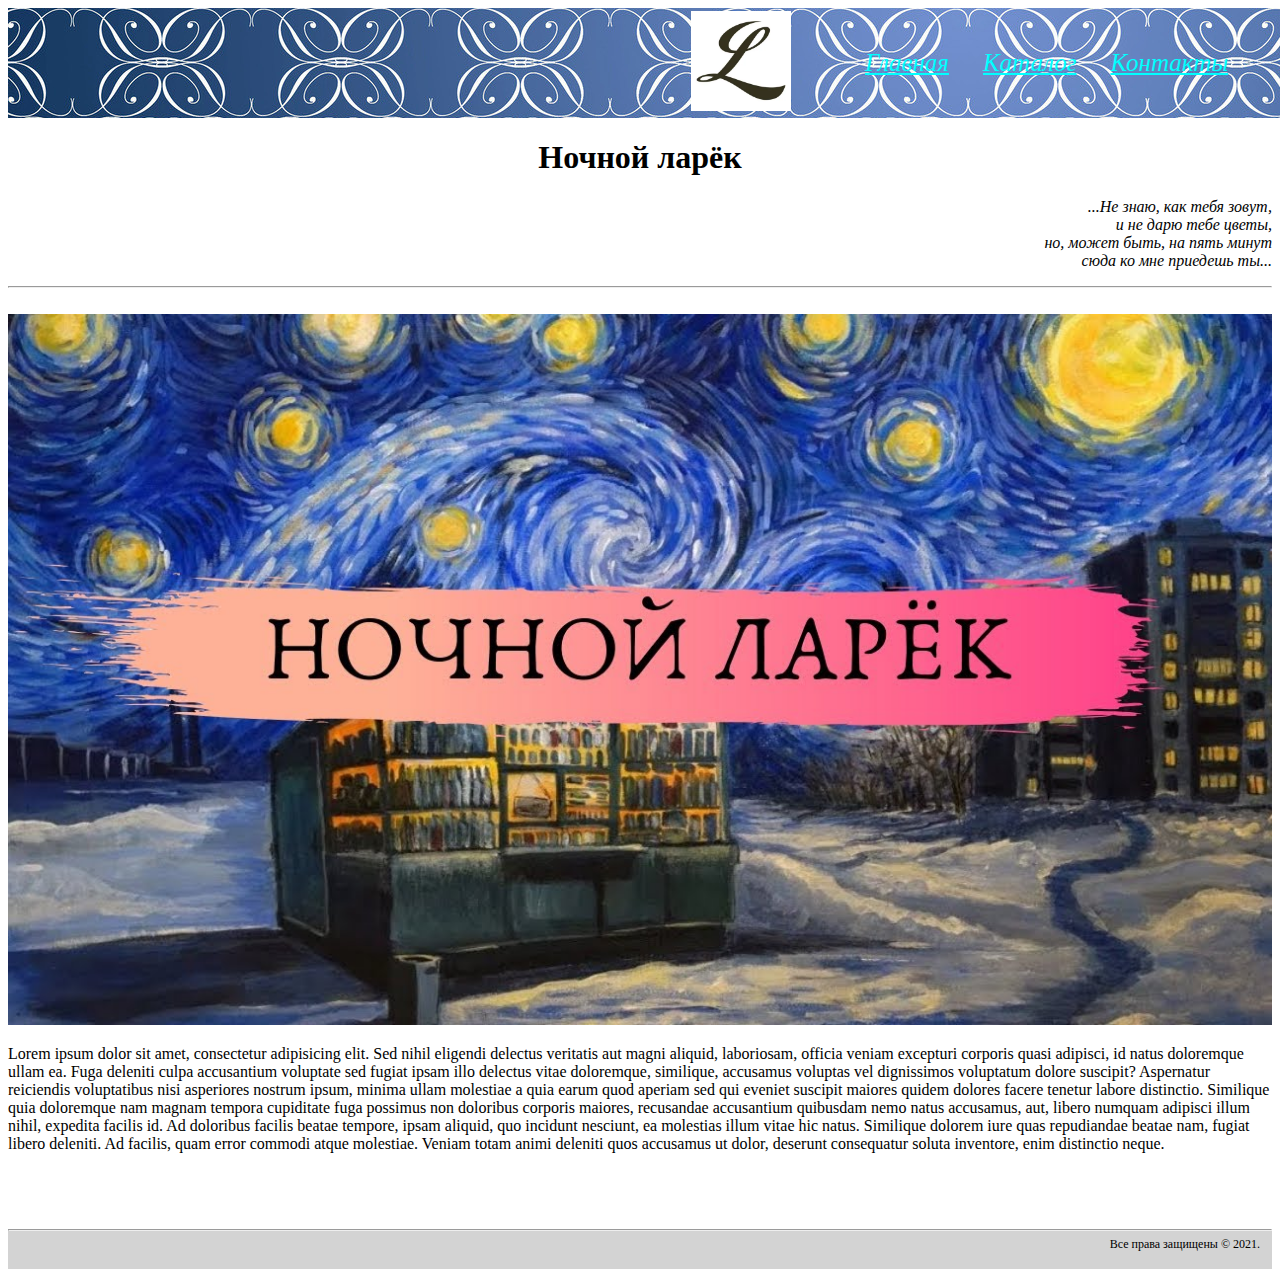
<file: index.htm>
<!DOCTYPE html>
<html lang="en">
<head>
    <meta charset="UTF-8">
    <title>Magaz</title>
     <link rel="stylesheet" type="text/css" href="style.css">


</head>
<body>
         <div class="header">
     <div class="header2">
    <table><tr><td>
    <img class="logo" src="img/logo.png" width=100 height=100/></td><td>
    <ul class="menu">
        <li><a href="index.htm">Главная</a></li>
        <li><a href="pages/catalog.htm">Каталог</a></li>
        <li><a href="pages/contacts.htm">Контакты</a></li>
        </ul></td></tr></table></div></div>
   <div class="container">
   <div class="ttl">
   <hr>
   <h1 align="center">Ночной ларёк</h1>
   <p align="right"><i>...Не знаю, как тебя зовут,<br>
        и не дарю тебе цветы,<br>
        но, может быть, на пять минут<br>
        сюда ко мне приедешь ты...</i></p>
    <hr>
    <br>
    <img src="img/larek.jpg"
    alt="Ваш любимый ларек"
    title="Ваш любимый ларек"
    width=100% height=100%
    />
    </div> 
    <p>Lorem ipsum dolor sit amet, consectetur adipisicing elit. Sed nihil eligendi delectus veritatis aut magni aliquid, laboriosam, officia veniam excepturi corporis quasi adipisci, id natus doloremque ullam ea. Fuga deleniti culpa accusantium voluptate sed fugiat ipsam illo delectus vitae doloremque, similique, accusamus voluptas vel dignissimos voluptatum dolore suscipit? Aspernatur reiciendis voluptatibus nisi asperiores nostrum ipsum, minima ullam molestiae a quia earum quod aperiam sed qui eveniet suscipit maiores quidem dolores facere tenetur labore distinctio. Similique quia doloremque nam magnam tempora cupiditate fuga possimus non doloribus corporis maiores, recusandae accusantium quibusdam nemo natus accusamus, aut, libero numquam adipisci illum nihil, expedita facilis id. Ad doloribus facilis beatae tempore, ipsam aliquid, quo incidunt nesciunt, ea molestias illum vitae hic natus. Similique dolorem iure quas repudiandae beatae nam, fugiat libero deleniti. Ad facilis, quam error commodi atque molestiae. Veniam totam animi deleniti quos accusamus ut dolor, deserunt consequatur soluta inventore, enim distinctio neque.</p><br><br>
    </div><br>
    <div id="footer">
    <hr>
     <div align="center">Все права защищены &copy; 2021.</div>
     <br>
    </div>
</body>
</html>
</file>
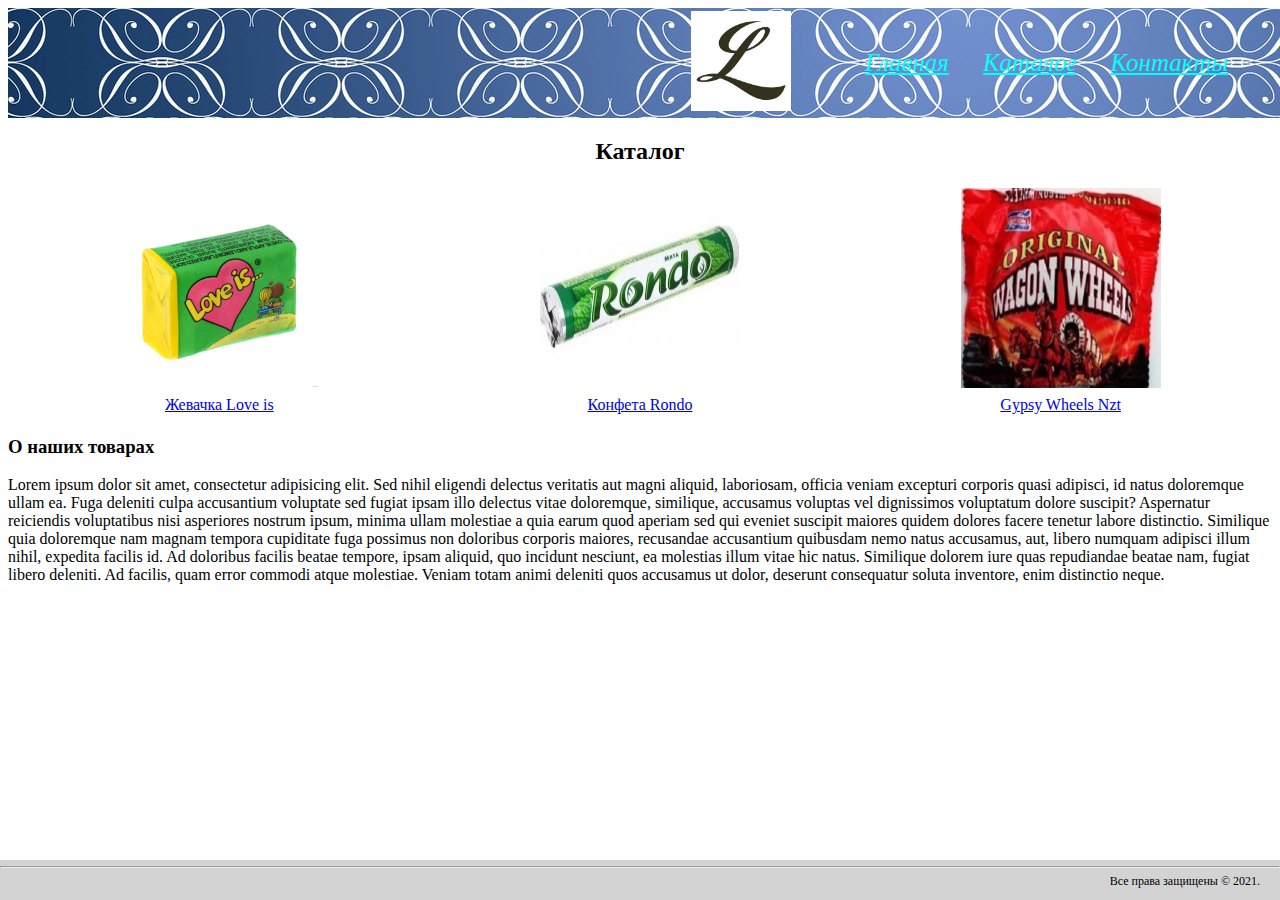
<file: pages/catalog.htm>
<!DOCTYPE html>
<html lang="en">
<head>
    <meta charset="UTF-8">
    <title>Magaz</title>
     <link rel="stylesheet" type="text/css" href="../style.css">
      <style type="text/css">

   #footer {
    position: fixed; /* Фиксированное положение */
    left: 0; bottom: 0; /* Левый нижний угол */
    width: 100%; /* Ширина слоя */
   }
  </style>
</head>
<body>
          <div class="header">
     <div class="header2">
    <table><tr><td>
    <img class="logo" src="../img/logo.png" width=100 height=100/></td><td>
    <ul class="menu">
        <li><a href="../index.htm">Главная</a></li>
        <li><a href="catalog.htm">Каталог</a></li>
        <li><a href="contacts.htm">Контакты</a></li>
        </ul></td></tr></table></div></div>
  
   <div class="ttl">
   <hr>
    <h2 align="center">Каталог</h2></div>
         <table width=100%>
   <tr>
    <th> <img src="../img/loveis.jpg"
    alt="Ваш любимый ларек"
    title="love is ..."
    width=200 height=200/></th>
    <th> <img src="../img/rondo.jpg"
    alt="Ваш любимый ларек"
    title="Srando"
    width=200 height=200/></th>
    <th><img src="../img/wagon.jpeg"
    alt="Ваш любимый ларек"
    title="wagon wheels"
    width=200 height=200/></th>
   </tr>
   <tr>
    <td align="center"><a href="prod1.htm">Жевачка Love is</a></td>
    <td align="center"><a href="prod2.htm">Конфета Rondo</a></td>
    <td align="center"><a href="prod3.htm">Gypsy Wheels Nzt</a></td>
  </tr>
 </table>
       
       
    <h3>О наших товарах</h3>

    <p>Lorem ipsum dolor sit amet, consectetur adipisicing elit. Sed nihil eligendi delectus veritatis aut magni aliquid, laboriosam, officia veniam excepturi corporis quasi adipisci, id natus doloremque ullam ea. Fuga deleniti culpa accusantium voluptate sed fugiat ipsam illo delectus vitae doloremque, similique, accusamus voluptas vel dignissimos voluptatum dolore suscipit? Aspernatur reiciendis voluptatibus nisi asperiores nostrum ipsum, minima ullam molestiae a quia earum quod aperiam sed qui eveniet suscipit maiores quidem dolores facere tenetur labore distinctio. Similique quia doloremque nam magnam tempora cupiditate fuga possimus non doloribus corporis maiores, recusandae accusantium quibusdam nemo natus accusamus, aut, libero numquam adipisci illum nihil, expedita facilis id. Ad doloribus facilis beatae tempore, ipsam aliquid, quo incidunt nesciunt, ea molestias illum vitae hic natus. Similique dolorem iure quas repudiandae beatae nam, fugiat libero deleniti. Ad facilis, quam error commodi atque molestiae. Veniam totam animi deleniti quos accusamus ut dolor, deserunt consequatur soluta inventore, enim distinctio neque.</p>

    <div id="footer">
    <hr>
     <div align="center">Все права защищены &copy; 2021.</div>
     <br>
    </div>
</body>
</html>
</file>
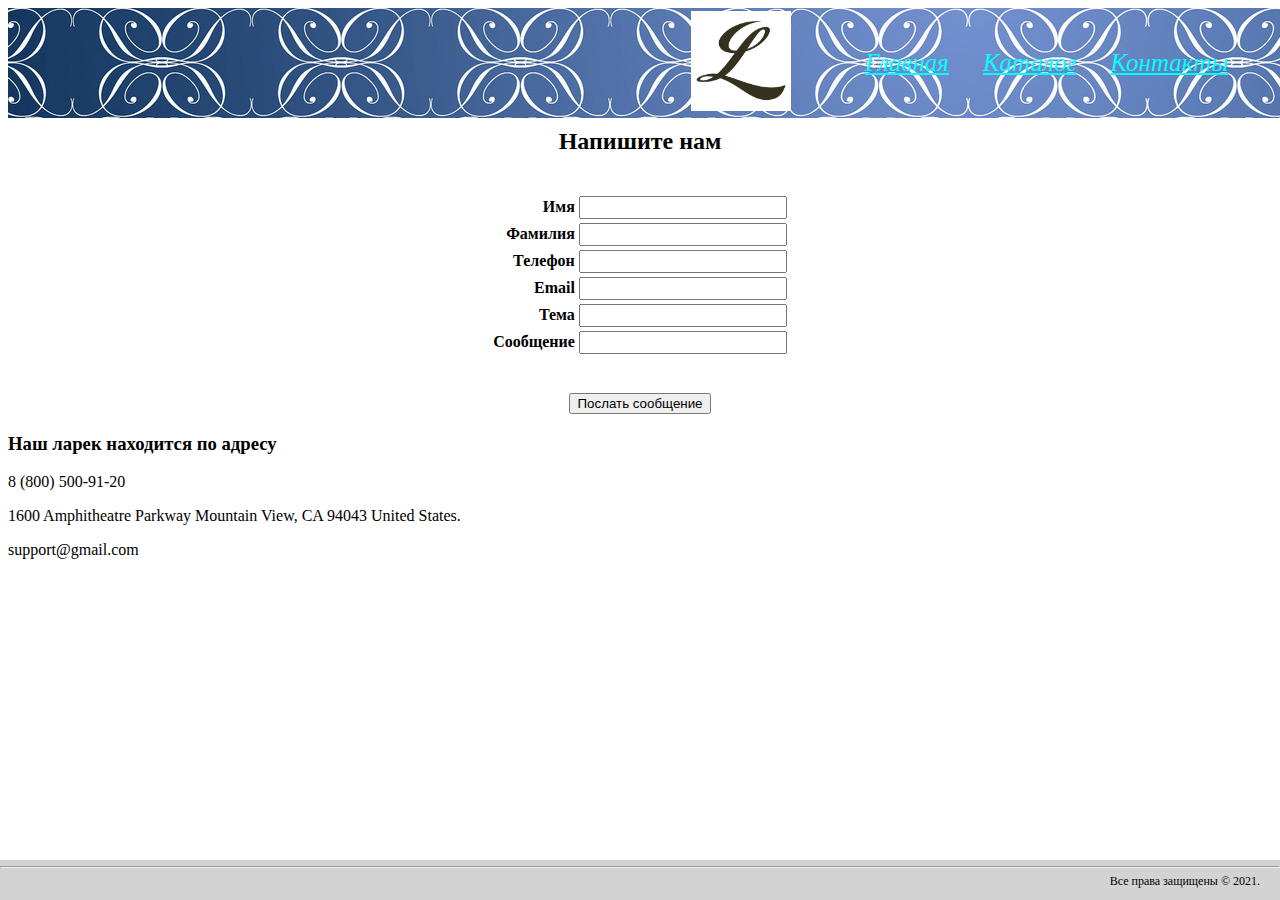
<file: pages/contacts.htm>
<!DOCTYPE html>
<html lang="en">
<head>
    <meta charset="UTF-8">
    <title>Magaz</title>
     <link rel="stylesheet" type="text/css" href="../style.css">
      <style type="text/css">

   #footer {
    position: fixed; /* Фиксированное положение */
    left: 0; bottom: 0; /* Левый нижний угол */
    width: 100%; /* Ширина слоя */
   }
   .pic {
text-align: center; /* Выравнивания картинки по центру в html */ 
}
  </style>
</head>
<body>
         <div class="header">
     <div class="header2">
    <table><tr><td>
    <img src="../img/logo.png" width=100 height=100/></td><td>
    <ul class="menu">
        <li><a href="../index.htm">Главная</a></li>
        <li><a href="catalog.htm">Каталог</a></li>
        <li><a href="contacts.htm">Контакты</a></li>
        </ul></td></tr></table></div></div>
 
<br><br><br><br><br><hr>
    <h2 align="center">Напишите нам</h2><br>
<form class="pic2" autocomplete="off" action='email.php' method='post' >
<div class="form-letter" align="center"> 
   <table>
    <tr><th>
                           <div align="right">Имя</div>
    </th><th>
                           <input type='text' name='username' required></th></tr>
    <tr><th>
                           <div align="right">Фамилия</div>
    </th><th>
                           <input type='text' name='soname' required></th></tr>      
    <tr><th>
                           <div align="right">Телефон</div>
    </th><th>
                           <input type='text' name='tel' required></th></tr>                                             
    <tr><th>
                            <div align="right">Email</div>
    </th><th>
                            <input type='text' name='email' id="email" required></th></tr>
    <tr><th>
                           <div align="right">Тема</div>
    </th><th>
                           <input type='text' name='subject' required></th></tr>
    <tr><th>
                           <div align="right">Сообщение</div>
     </th><th>                      
    <input type='text' name='message'>
   </th></tr>
      </table>
      <br><br>
  <input class="bot-send-mail" type='submit' value='Послать сообщение'>
</div>

</form>

    
   
   
    <h3>Наш ларек находится по адресу</h3>
    <p> 8 (800) 500-91-20 </p>
    <p>1600 Amphitheatre Parkway
Mountain View, CA 94043
United States.</p>
   <p>support@gmail.com</p>
   <div  align="center">
<script type="text/javascript" charset="utf-8" async src="https://api-maps.yandex.ru/services/constructor/1.0/js/?um=constructor%3Aab678d7d8a26e15b4639b7b574bbbe9a1103dace6e8abf8c277d30bc88b34cb7&amp;width=100%&amp;height=374px&amp;lang=ru_RU&amp;scroll=true"></script>   
</div>
    <div id="footer">
    <hr>
     <div align="center">Все права защищены &copy; 2021.</div>
     <br>
    </div>
</body>
</html>
</file>
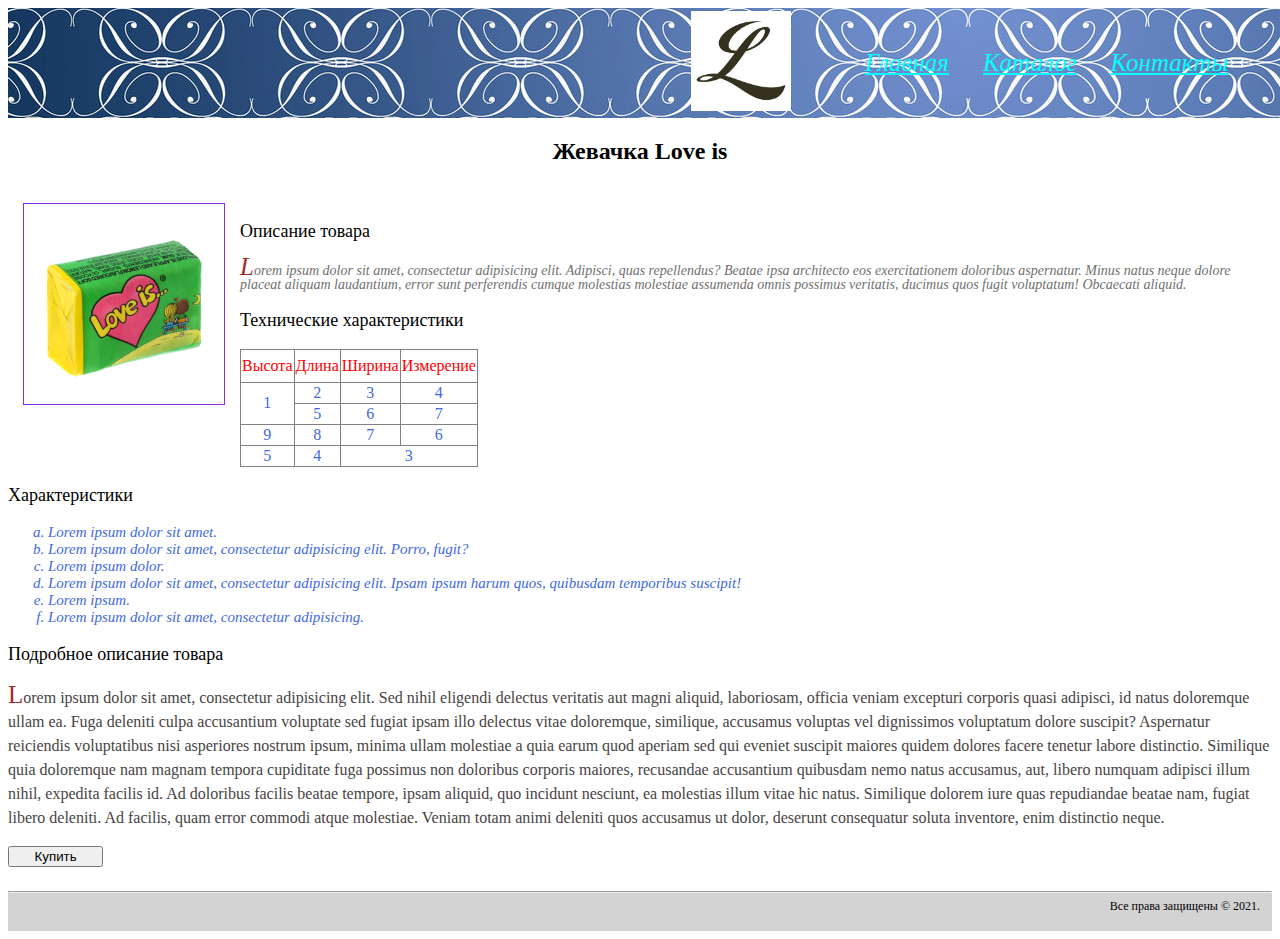
<file: pages/prod1.htm>
<!DOCTYPE html>
<html lang="en">
<head>
    <meta charset="UTF-8">
    <title>Magaz</title>
     <link rel="stylesheet" type="text/css" href="../style.css">
      <style type="text/css">


  </style>
</head>
<body>
          <div class="header">
     <div class="header2">
    <table><tr><td>
    <img class="logo" src="../img/logo.png" width=100 height=100/></td><td>
    <ul class="menu">
        <li><a href="../index.htm">Главная</a></li>
        <li><a href="catalog.htm">Каталог</a></li>
        <li><a href="contacts.htm">Контакты</a></li>
        </ul></td></tr></table></div></div>
      <div class="ttl">
   <hr>
    <h2 align="center">Жевачка Love is</h2>
    <br>
    <div class="pic"><a href="../img/loveis.jpg"  target="_blank">
    <img src="../img/loveis.jpg"
    alt="Ваш любимый ларек"
    title="love is ..."
    width=200 height=200/>
    </a></div>
    </div>
    
   
   
    <h3 class="hdr">Описание товара</h3>
    <p  class="short">Lorem ipsum dolor sit amet, consectetur adipisicing elit. Adipisci, quas repellendus? Beatae ipsa architecto eos exercitationem doloribus aspernatur. Minus natus neque dolore placeat aliquam laudantium, error sunt perferendis cumque molestias molestiae assumenda omnis possimus veritatis, ducimus quos fugit voluptatum! Obcaecati aliquid.</p>
    <h3 class="hdr">Технические характеристики</h3>
    <table class="tth">
        <tr>
            <td>Высота </td><td>Длина</td><td>Ширина</td><td>Измерение</td>
        </tr>
        <tr>
            <td rowspan="2">1</td><td>2</td><td>3</td><td>4</td>
        </tr>
        <tr>
            <td>5</td><td>6</td><td>7</td>
        </tr>
        <tr>
            <td>9</td><td>8</td><td>7</td><td>6</td>
        </tr>
        <tr>
            <td>5</td><td>4</td><td  colspan="2">3</td>
        </tr>
    </table>
    <h3 class="hdr">Характеристики</h3>
    <p><i>
    <ul class="char">
    <li>Lorem ipsum dolor sit amet.</li>
    <li>Lorem ipsum dolor sit amet, consectetur adipisicing elit. Porro, fugit?</li>
    <li>Lorem ipsum dolor.</li>
    <li>Lorem ipsum dolor sit amet, consectetur adipisicing elit. Ipsam ipsum harum quos, quibusdam temporibus suscipit!</li>
    <li>Lorem ipsum.</li>
    <li>Lorem ipsum dolor sit amet, consectetur adipisicing.</li>
    </ul>
    </i></p>
    <h3 class="hdr"> Подробное описание товара</h3>
    <p class="full">Lorem ipsum dolor sit amet, consectetur adipisicing elit. Sed nihil eligendi delectus veritatis aut magni aliquid, laboriosam, officia veniam excepturi corporis quasi adipisci, id natus doloremque ullam ea. Fuga deleniti culpa accusantium voluptate sed fugiat ipsam illo delectus vitae doloremque, similique, accusamus voluptas vel dignissimos voluptatum dolore suscipit? Aspernatur reiciendis voluptatibus nisi asperiores nostrum ipsum, minima ullam molestiae a quia earum quod aperiam sed qui eveniet suscipit maiores quidem dolores facere tenetur labore distinctio. Similique quia doloremque nam magnam tempora cupiditate fuga possimus non doloribus corporis maiores, recusandae accusantium quibusdam nemo natus accusamus, aut, libero numquam adipisci illum nihil, expedita facilis id. Ad doloribus facilis beatae tempore, ipsam aliquid, quo incidunt nesciunt, ea molestias illum vitae hic natus. Similique dolorem iure quas repudiandae beatae nam, fugiat libero deleniti. Ad facilis, quam error commodi atque molestiae. Veniam totam animi deleniti quos accusamus ut dolor, deserunt consequatur soluta inventore, enim distinctio neque.</p>
<div><input class="buy" type="button" value="     Купить     "><br><br></div>
   
    <div id="footer">
    <hr>
     <div align="center">Все права защищены &copy; 2021.</div>
     <br>
    </div>
</body>
</html>
</file>
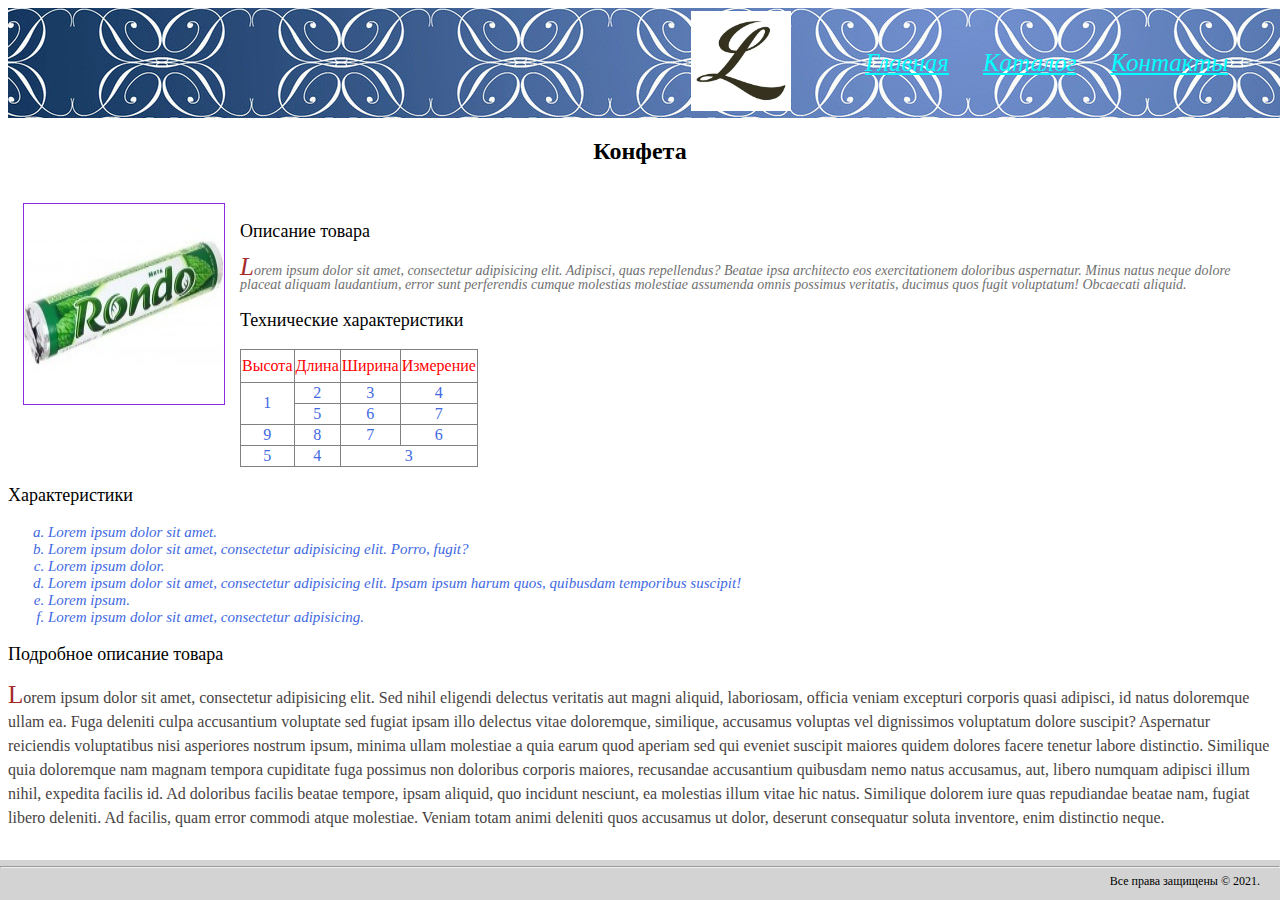
<file: pages/prod2.htm>
<!DOCTYPE html>
<html lang="en">
<head>
    <meta charset="UTF-8">
    <title>Magaz</title>
     <link rel="stylesheet" type="text/css" href="../style.css">
      <style type="text/css">

   #footer {
    position: fixed; /* Фиксированное положение */
    left: 0; bottom: 0; /* Левый нижний угол */
    width: 100%; /* Ширина слоя */
   }
   .pic {
text-align: center; /* Выравнивания картинки по центру в html */ 
}
  </style>
</head>
<body>
           <div class="header">
     <div class="header2">
    <table><tr><td>
    <img class="logo" src="../img/logo.png" width=100 height=100/></td><td>
    <ul class="menu">
        <li><a href="../index.htm">Главная</a></li>
        <li><a href="catalog.htm">Каталог</a></li>
        <li><a href="contacts.htm">Контакты</a></li>
        </ul></td></tr></table></div></div>
      <div class="ttl">
   <hr>
   
    <h2 align="center">Конфета</h2>
    <br>
      <div class="pic"><a href="../img/rondo.jpg"  target="_blank">
    <img src="../img/rondo.jpg"
    alt="Ваш любимый ларек"
    title="srando"
    width=200 height=200/>
    </a></div>
    </div>
   <h3 class="hdr">Описание товара</h3>
    <p  class="short">Lorem ipsum dolor sit amet, consectetur adipisicing elit. Adipisci, quas repellendus? Beatae ipsa architecto eos exercitationem doloribus aspernatur. Minus natus neque dolore placeat aliquam laudantium, error sunt perferendis cumque molestias molestiae assumenda omnis possimus veritatis, ducimus quos fugit voluptatum! Obcaecati aliquid.</p>
    <h3 class="hdr">Технические характеристики</h3>
    <table class="tth">
        <tr>
            <td>Высота </td><td>Длина</td><td>Ширина</td><td>Измерение</td>
        </tr>
        <tr>
            <td rowspan="2">1</td><td>2</td><td>3</td><td>4</td>
        </tr>
        <tr>
            <td>5</td><td>6</td><td>7</td>
        </tr>
        <tr>
            <td>9</td><td>8</td><td>7</td><td>6</td>
        </tr>
        <tr>
            <td>5</td><td>4</td><td  colspan="2">3</td>
        </tr>
    </table>
    <h3 class="hdr">Характеристики</h3>
    <p><i>
    <ul class="char">
    <li>Lorem ipsum dolor sit amet.</li>
    <li>Lorem ipsum dolor sit amet, consectetur adipisicing elit. Porro, fugit?</li>
    <li>Lorem ipsum dolor.</li>
    <li>Lorem ipsum dolor sit amet, consectetur adipisicing elit. Ipsam ipsum harum quos, quibusdam temporibus suscipit!</li>
    <li>Lorem ipsum.</li>
    <li>Lorem ipsum dolor sit amet, consectetur adipisicing.</li>
    </ul>
    </i></p>
    <h3 class="hdr"> Подробное описание товара</h3>
    <p class="full">Lorem ipsum dolor sit amet, consectetur adipisicing elit. Sed nihil eligendi delectus veritatis aut magni aliquid, laboriosam, officia veniam excepturi corporis quasi adipisci, id natus doloremque ullam ea. Fuga deleniti culpa accusantium voluptate sed fugiat ipsam illo delectus vitae doloremque, similique, accusamus voluptas vel dignissimos voluptatum dolore suscipit? Aspernatur reiciendis voluptatibus nisi asperiores nostrum ipsum, minima ullam molestiae a quia earum quod aperiam sed qui eveniet suscipit maiores quidem dolores facere tenetur labore distinctio. Similique quia doloremque nam magnam tempora cupiditate fuga possimus non doloribus corporis maiores, recusandae accusantium quibusdam nemo natus accusamus, aut, libero numquam adipisci illum nihil, expedita facilis id. Ad doloribus facilis beatae tempore, ipsam aliquid, quo incidunt nesciunt, ea molestias illum vitae hic natus. Similique dolorem iure quas repudiandae beatae nam, fugiat libero deleniti. Ad facilis, quam error commodi atque molestiae. Veniam totam animi deleniti quos accusamus ut dolor, deserunt consequatur soluta inventore, enim distinctio neque.</p>
    
    <div id="footer">
    <hr>
     <div align="center">Все права защищены &copy; 2021.</div>
     <br>
    </div>
</body>
</html>
</file>
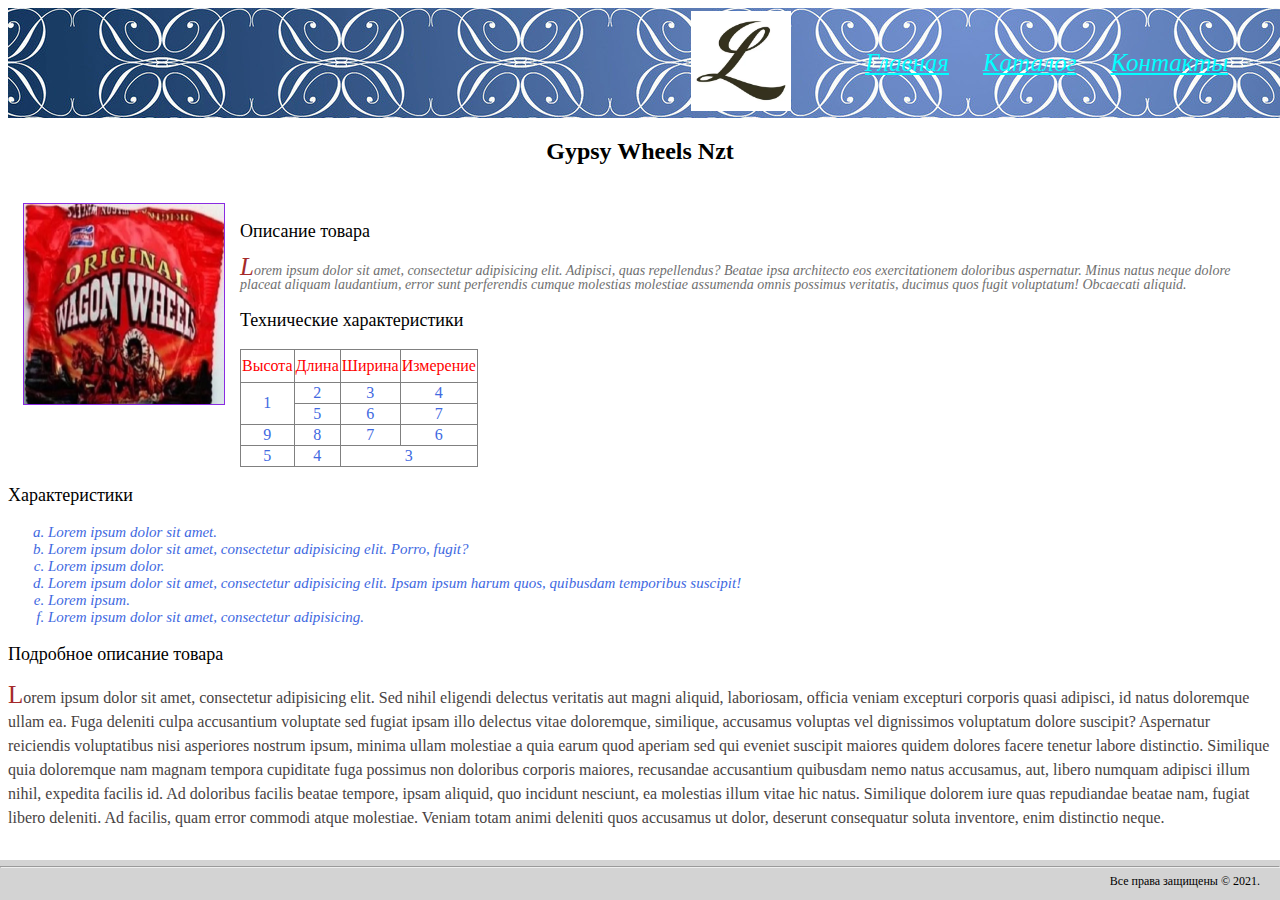
<file: pages/prod3.htm>
<!DOCTYPE html>
<html lang="en">
<head>
    <meta charset="UTF-8">
    <title>Magaz</title>
     <link rel="stylesheet" type="text/css" href="../style.css">
      <style type="text/css">

   #footer {
    position: fixed; /* Фиксированное положение */
    left: 0; bottom: 0; /* Левый нижний угол */
    width: 100%; /* Ширина слоя */
   }
   .pic {
text-align: center; /* Выравнивания картинки по центру в html */ 
}
  </style>
</head>
<body>
           <div class="header">
     <div class="header2">
    <table><tr><td>
    <img class="logo" src="../img/logo.png" width=100 height=100/></td><td>
    <ul class="menu">
        <li><a href="../index.htm">Главная</a></li>
        <li><a href="catalog.htm">Каталог</a></li>
        <li><a href="contacts.htm">Контакты</a></li>
        </ul></td></tr></table></div></div>
      <div class="ttl">
   <hr>
    <h2 align="center">Gypsy Wheels Nzt</h2>
    <br>
    <p class="pic"><a href="../img/wagon.jpeg"  target="_blank">
    <img src="../img/wagon.jpeg"
    alt="Ваш любимый ларек"
    title="wagon"
    width=200 height=200/>
        </a></p></div>
    
    
   
   
<h3 class="hdr">Описание товара</h3>
    <p  class="short">Lorem ipsum dolor sit amet, consectetur adipisicing elit. Adipisci, quas repellendus? Beatae ipsa architecto eos exercitationem doloribus aspernatur. Minus natus neque dolore placeat aliquam laudantium, error sunt perferendis cumque molestias molestiae assumenda omnis possimus veritatis, ducimus quos fugit voluptatum! Obcaecati aliquid.</p>
    <h3 class="hdr">Технические характеристики</h3>
    <table class="tth">
        <tr>
            <td>Высота </td><td>Длина</td><td>Ширина</td><td>Измерение</td>
        </tr>
        <tr>
            <td rowspan="2">1</td><td>2</td><td>3</td><td>4</td>
        </tr>
        <tr>
            <td>5</td><td>6</td><td>7</td>
        </tr>
        <tr>
            <td>9</td><td>8</td><td>7</td><td>6</td>
        </tr>
        <tr>
            <td>5</td><td>4</td><td  colspan="2">3</td>
        </tr>
    </table>
    <h3 class="hdr">Характеристики</h3>
    <p><i>
    <ul class="char">
    <li>Lorem ipsum dolor sit amet.</li>
    <li>Lorem ipsum dolor sit amet, consectetur adipisicing elit. Porro, fugit?</li>
    <li>Lorem ipsum dolor.</li>
    <li>Lorem ipsum dolor sit amet, consectetur adipisicing elit. Ipsam ipsum harum quos, quibusdam temporibus suscipit!</li>
    <li>Lorem ipsum.</li>
    <li>Lorem ipsum dolor sit amet, consectetur adipisicing.</li>
    </ul>
    </i></p>
    <h3 class="hdr"> Подробное описание товара</h3>
    <p class="full">Lorem ipsum dolor sit amet, consectetur adipisicing elit. Sed nihil eligendi delectus veritatis aut magni aliquid, laboriosam, officia veniam excepturi corporis quasi adipisci, id natus doloremque ullam ea. Fuga deleniti culpa accusantium voluptate sed fugiat ipsam illo delectus vitae doloremque, similique, accusamus voluptas vel dignissimos voluptatum dolore suscipit? Aspernatur reiciendis voluptatibus nisi asperiores nostrum ipsum, minima ullam molestiae a quia earum quod aperiam sed qui eveniet suscipit maiores quidem dolores facere tenetur labore distinctio. Similique quia doloremque nam magnam tempora cupiditate fuga possimus non doloribus corporis maiores, recusandae accusantium quibusdam nemo natus accusamus, aut, libero numquam adipisci illum nihil, expedita facilis id. Ad doloribus facilis beatae tempore, ipsam aliquid, quo incidunt nesciunt, ea molestias illum vitae hic natus. Similique dolorem iure quas repudiandae beatae nam, fugiat libero deleniti. Ad facilis, quam error commodi atque molestiae. Veniam totam animi deleniti quos accusamus ut dolor, deserunt consequatur soluta inventore, enim distinctio neque.</p>

    <div id="footer">
    <hr>
     <div align="center">Все права защищены &copy; 2021.</div>
     <br>
    </div>
</body>
</html>
</file>
<file: style.css>
body {
 background-color: white;
}
.ttl{
    padding-top: 100px;
}
.logo
{
    margin-top: 20px
    margin-left: 20px
}
.header{
position: absolute;
 width: 100%;  
background-image:url("img/hfon2.jpg")
}
.header2{

 float: right;
  width: 600px;
}
.menu{

}
.menu li{
font-style: italic;
font-size: 25px;
list-style-type: none;
display: inline-block;
    margin-left:30px;
}
.menu li a {
color: aqua;
}
.menu li a:hover {
color: red;
}
.hdr{
color: black;
font-size: 18px;
font-weight: 400;
}
.char li{
color: royalblue;
font-style: bold;
font-size: 15px;
list-style-type: lower-alpha;
}
.short{
color: #707070;
font-style: italic;
font-size: 14px;
line-height: 14px;
}
.full{
color: #484343;
text-align:left;
font-size: 16px;
font-weight: 400;
line-height: 24px;
}
.form-letter input[type=text]{
width:200px;
height: 17px;
font-size: 12px;
color: blueviolet;
text-transform: capitalize;
}
.pic {
background-color:  blueviolet;
width:202px;
height:202px; 
margin:0 auto ;
text-align: center; /* Выравнивания картинки по центру в html */ 
float: left;
margin-right:15px;
margin-left:15px;

}
.pic img{
margin:1px auto 1px;
}
.pic:hover{
background-color:  white;
}
#email:hover {
    background-color: #ffe; /* Цвет фона */
    color: #930; /* Цвет текста */    
}
.tth{
color: royalblue;
border-collapse: collapse;
border: 1px solid grey;
}

.tth td {
border: 1px solid grey;
text-align: center;
}
.tth tr:first-child {
color:  red;
    line-height: 30px;  
}

.full:first-letter , .short:first-letter {
 font-size: 25px;
color: brown;   
}
.container
{
       width:100%;
       height:100%;   
}
   #footer {
    /*position: fixed; /* Фиксированное положение */
    /*left: 0; bottom: 0; /* Левый нижний угол */
    width: 100%; /* Ширина слоя */
       font-size: 12px;
height:40px; 
       background: lightgrey;

   }
   #footer div{
       position: absolute;
              right:20px
}
.buy:hover {
  background: yellow;
  color: blue;
  box-shadow: inset 0 0 0 3px #3a7999;
}
.buy:active {
  background: red;
  color: blue;
  box-shadow: inset 0 0 0 3px #3a7999;
}
</file>
